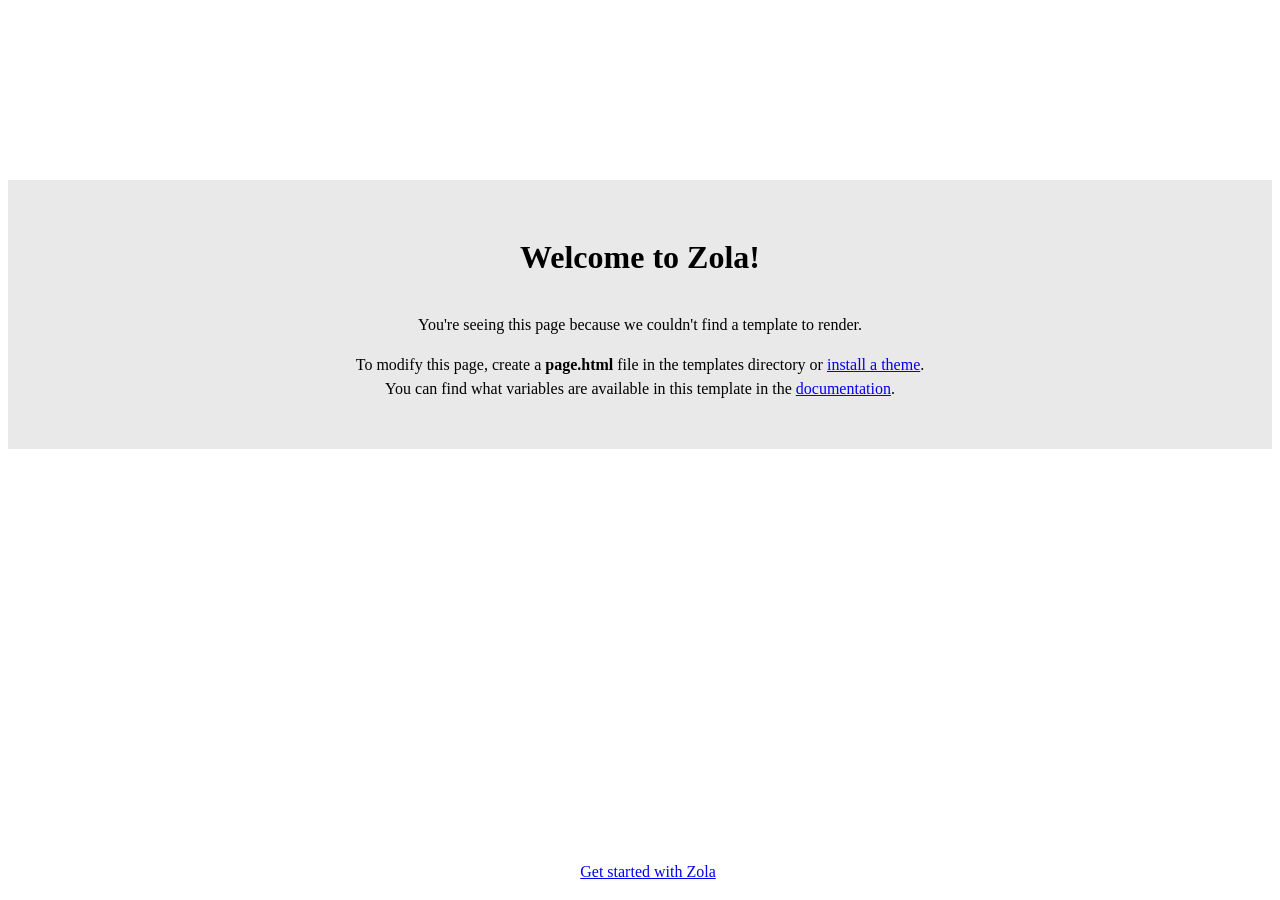
<file: band/index.html>
<html>
    <head>
        <title>Zola</title>
    </head>
    <body>
        <div class="container">
            <h1>Welcome to Zola!</h1>
            <p>
                You're seeing this page because we couldn't find a template to render.
            </p>
            <p>
                To modify this page, create a <b>page.html</b> file in the templates directory or
                <a href="https://www.getzola.org/documentation/themes/installing-and-using-themes/" target="_blank">install a theme</a>.
                <br>
                You can find what variables are available in this template in the <a href="https:&#x2F;&#x2F;www.getzola.org&#x2F;documentation&#x2F;templates&#x2F;pages-sections&#x2F;#page-variables" target="_blank">documentation</a>.
            </p>
        </div>
        <footer>
            <a href="https://www.getzola.org/documentation/getting-started/cli-usage/" target="_blank">Get started with Zola</a>
        </footer>
        <style>
            html {
                line-height: 1.5;
            }
            h1 {
                margin-bottom: 2rem;
            }
            .container {
                font-family: "sans-serif";
                text-align: center;
                margin-top: 20vh;
                padding: 2rem;
                background: #e9e9e9;
            }
            footer {
                position: fixed;
                width: 100%;
                bottom: 1rem;
                text-align: center;
            }
        </style>
    </body>
</html>
</file>
